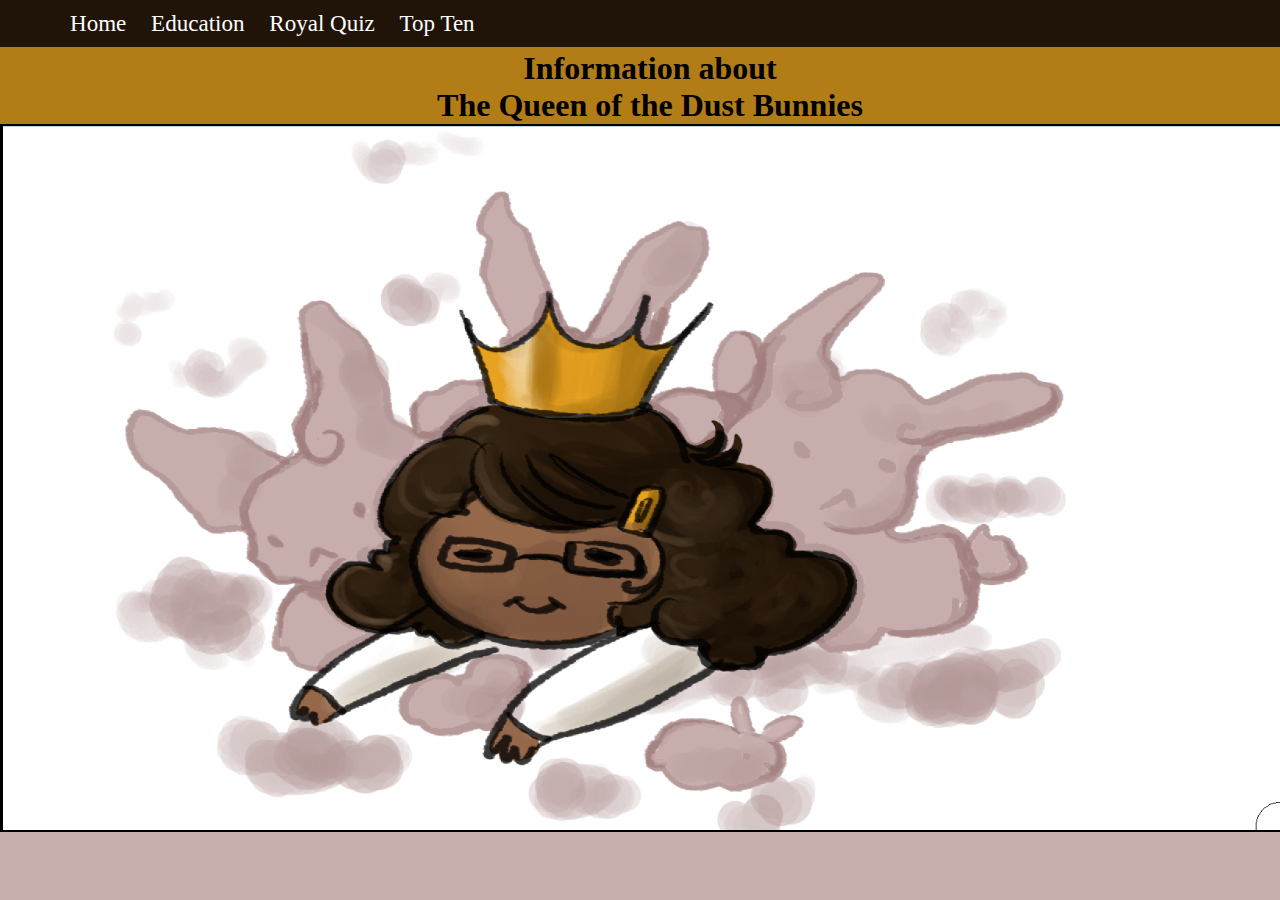
<file: index.html>
<!DOCTYPE html>
<html>
  <head>
    <meta charset="utf-8">
    <link rel="stylesheet" type="text/css" href="style.css" />
    <title>About Me</title>
  </head>
  <body>
    <section id="page-box">
      <section id="navigation">
        <ul class="navigation-text">
          <li class="navigation-text"><a href=index.html>Home</a></li>
          <li class="navigation-text"><a href=education.html>Education</a></li>
          <li class="navigation-text"><a href=quiz.html>Royal Quiz</a></li>
          <li class="navigation-text"><a href=top-ten.html#top-ten>Top Ten</a></li>
        </ul>
      </section>
      <section id="introduction">
        <h1 id="welcome-message">Information about</h1>
        <h1 id="welcome-message">The Queen of the Dust Bunnies</h1>
      </section>
      <section id= "columns">
        <section id="about-me">
          <img src="assets/princess.png" alt="Queen of the Dust Bunnies" id="princess-big" />

      </section>
    </section>
  <!-- <script src="app.js"></script> -->
  </body>
  </html>
</file>
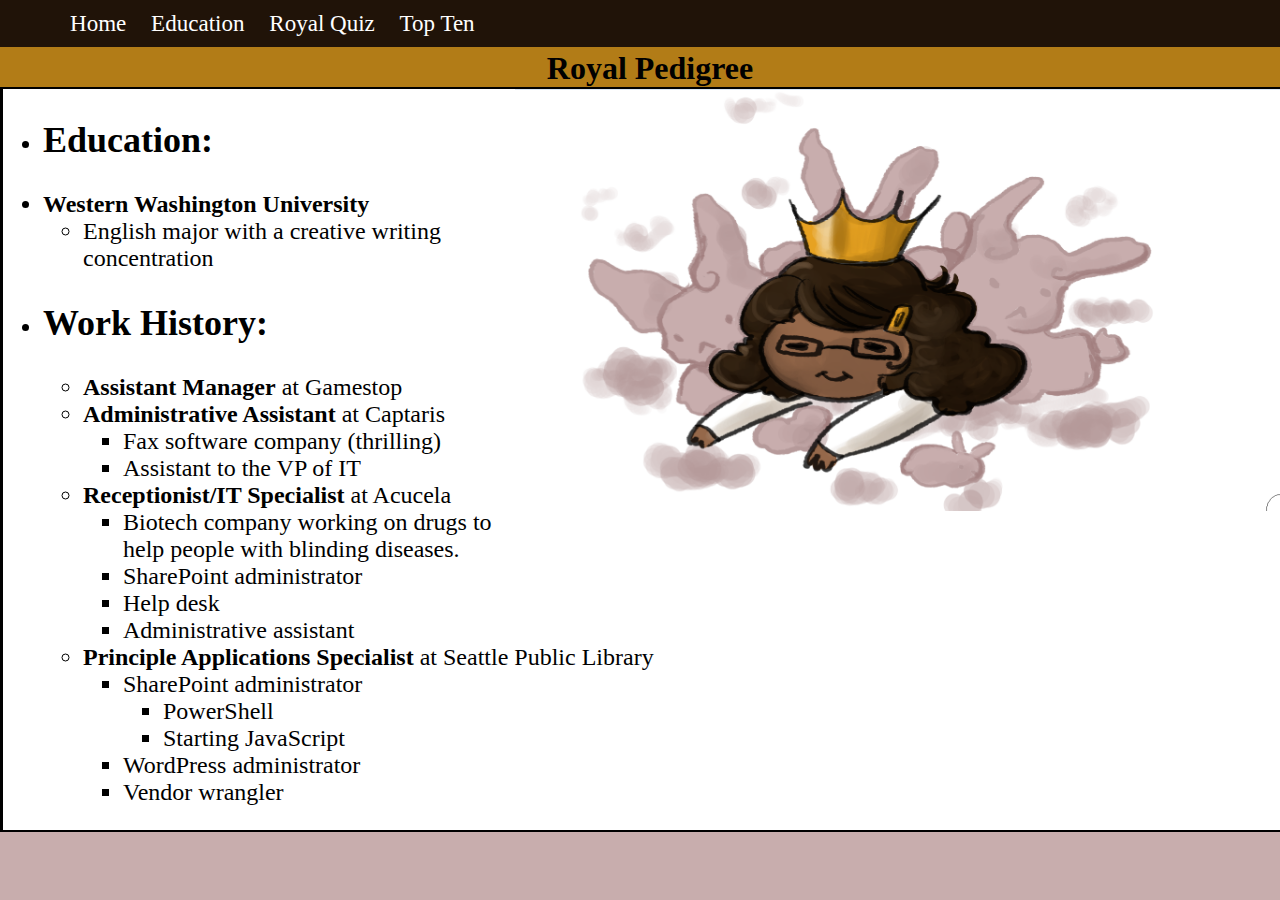
<file: education.html>
<!DOCTYPE html>
<html>
  <head>
    <meta charset="utf-8">
    <link rel="stylesheet" type="text/css" href="style.css" />
    <title>About Me</title>
  </head>
  <body>
    <section id="page-box">
      <section id="navigation">
        <ul class="navigation-text">
          <li class="navigation-text"><a href=index.html>Home</a></li>
          <li class="navigation-text"><a href=#about-me>Education</a></li>
          <li class="navigation-text"><a href=quiz.html>Royal Quiz</a></li>
          <li class="navigation-text"><a href=top-ten.html#top-ten>Top Ten</a></li>
        </ul>
      </section>
      <section id="introduction">
        <h1 id="welcome-message">Royal Pedigree</h1>
      </section>
      <section id= "columns">
        <section id="about-me">
          <img src="assets/princess.png" alt="Queen of the Dust Bunnies" id="princess" />
          <ul>
            <li><h2>Education:</h2></li>
            <li><strong>Western Washington University</strong></li>
              <ul>
                <li>English major with a creative writing concentration</li>
              </ul>
            <li><h2>Work History:</h2></li>
              <ul>
                <li><strong>Assistant Manager</strong> at Gamestop</li>
                <li><strong>Administrative Assistant</strong> at Captaris</li>
                  <ul>
                    <li>Fax software company (thrilling)</li>
                  </ul>
                  <ul>
                    <li>Assistant to the VP of IT</li>
                  </ul>
                  <li><strong>Receptionist/IT Specialist</strong> at Acucela</li>
                    <ul>
                      <li>Biotech company working on drugs to help people with blinding diseases.</li>
                    </ul>
                    <ul>
                      <li>SharePoint administrator</li>
                      <li>Help desk</li>
                      <li>Administrative assistant</li>
                    </ul>
                    <li><strong>Principle Applications Specialist</strong> at Seattle Public Library</li>
                    <ul>
                      <li>SharePoint administrator</li>
                        <ul>
                          <li>PowerShell</li>
                          <li>Starting JavaScript</li>
                        </ul>
                        <li>WordPress administrator</li>
                        <li>Vendor wrangler</li>
                    </ul>
              </ul>
          </ul>
        </section>
      </section>
    </section>
  <!-- <script src="app.js"></script> -->
  </body>
  </html>
</file>
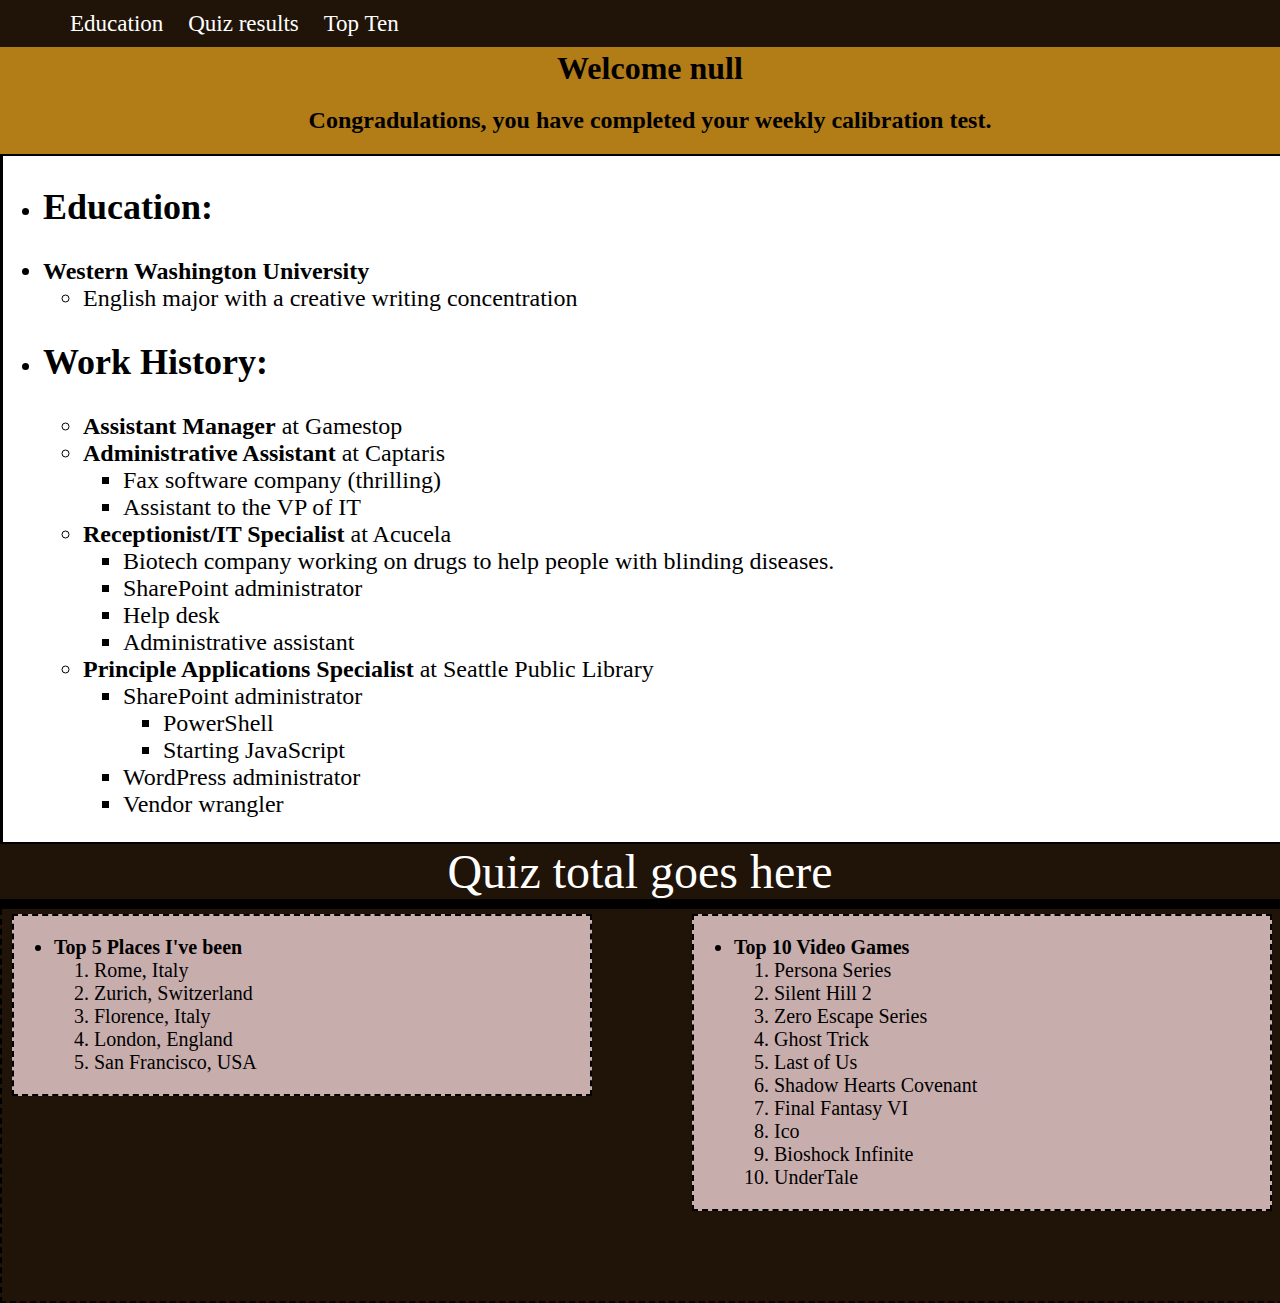
<file: new_index.html>
<!DOCTYPE html>
<html>
  <head>
    <meta charset="utf-8">
    <link rel="stylesheet" type="text/css" href="style.css" />
    <title>About Me</title>
  </head>
  <body>
    <section id="page-box">
      <section id="navigation">
        <ul class="navigation-text">
          <li class="navigation-text"><a href=#about-me>Education</a></li>
          <li class="navigation-text"><a href=#quiz-count>Quiz results</a></li>
          <li class="navigation-text"><a href=#top-ten>Top Ten</a></li>
        </ul>
      </section>
      <section id="introduction">
        <h1 id="welcome-message">Welcome Citizen</h1>
        <h2>Congradulations, you have completed your weekly calibration test.</h2>
      </section>
      <section id= "columns">
        <section id="about-me">
          <ul>
            <li><h2>Education:</h2></li>
            <li><strong>Western Washington University</strong></li>
              <ul>
                <li>English major with a creative writing concentration</li>
              </ul>
            <li><h2>Work History:</h2></li>
              <ul>
                <li><strong>Assistant Manager</strong> at Gamestop</li>
                <li><strong>Administrative Assistant</strong> at Captaris</li>
                  <ul>
                    <li>Fax software company (thrilling)</li>
                  </ul>
                  <ul>
                    <li>Assistant to the VP of IT</li>
                  </ul>
                  <li><strong>Receptionist/IT Specialist</strong> at Acucela</li>
                    <ul>
                      <li>Biotech company working on drugs to help people with blinding diseases.</li>
                    </ul>
                    <ul>
                      <li>SharePoint administrator</li>
                      <li>Help desk</li>
                      <li>Administrative assistant</li>
                    </ul>
                    <li><strong>Principle Applications Specialist</strong> at Seattle Public Library</li>
                    <ul>
                      <li>SharePoint administrator</li>
                        <ul>
                          <li>PowerShell</li>
                          <li>Starting JavaScript</li>
                        </ul>
                        <li>WordPress administrator</li>
                        <li>Vendor wrangler</li>
                    </ul>
              </ul>
          </ul>
        </section>
        <section>
          <p id="quiz-count">Quiz total goes here</p>
        </section>
        <section id="quiz-block">
          <section id="quiz-answers">
            <section id="quiz-answers-0"></section>
            <section id="quiz-answers-1"></section>
            <section id="quiz-answers-2"></section>
            <section id="quiz-answers-3"></section>
            <section id="quiz-answers-4"></section>
            <section id="quiz-answers-5"></section>
            <section id="quiz-answers-6"></section>
          </section>
        </section>
        <section id="top-ten">
          <section id="ten-vacation">
            <ul>
              <li><strong>Top 5 Places I've been</strong></li>
                <ol>
                  <li>Rome, Italy</li>
                  <li>Zurich, Switzerland</li>
                  <li>Florence, Italy</li>
                  <li>London, England</li>
                  <li>San Francisco, USA</li>
                </ol>
            </ul>
          </section >
          <section id="ten-video-games">
            <ul>
              <li><strong>Top 10 Video Games</strong></li>
              <ol>
                <li>Persona Series</li>
                <li>Silent Hill 2</li>
                <li>Zero Escape Series</li>
                <li>Ghost Trick</li>
                <li>Last of Us</li>
                <li>Shadow Hearts Covenant</li>
                <li>Final Fantasy VI</li>
                <li>Ico</li>
                <li>Bioshock Infinite</li>
                <li>UnderTale</li>
              </ol>
            </ul>
          </section>
        </section>
      </section>
    </section>

  <script src="app.js"></script>

  </body>
  </html>
</file>
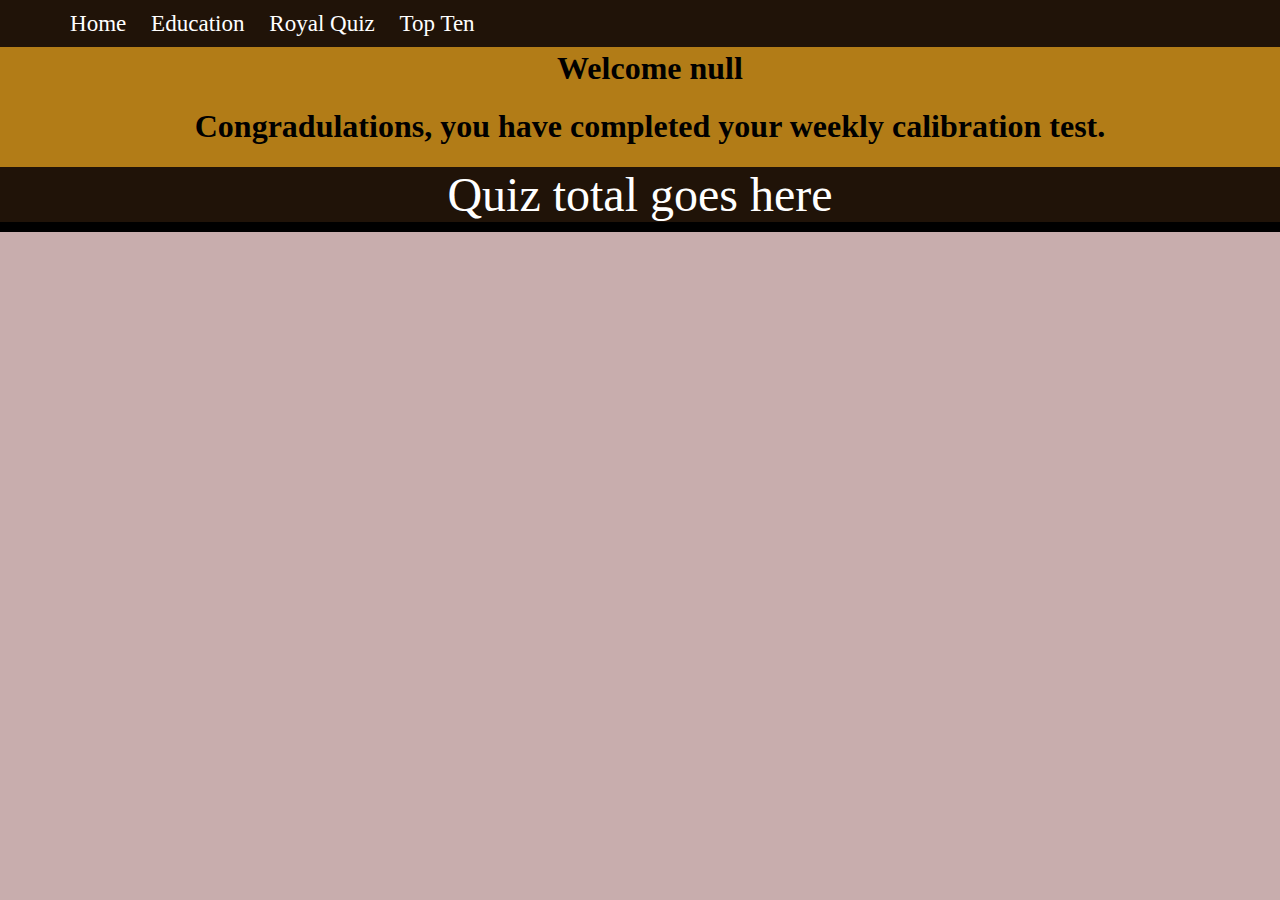
<file: quiz.html>
<!DOCTYPE html>
<html>
  <head>
    <meta charset="utf-8">
    <link rel="stylesheet" type="text/css" href="style.css" />
    <title>About Me</title>
  </head>
  <body>
    <section id="page-box">
      <section id="navigation">
        <ul class="navigation-text">
          <li class="navigation-text"><a href=index.html>Home</a></li>
          <li class="navigation-text"><a href=education.html#about-me>Education</a></li>
          <li class="navigation-text"><a href=#quiz-count>Royal Quiz</a></li>
          <li class="navigation-text"><a href=top-ten.html#top-ten>Top Ten</a></li>
        </ul>
      </section>
      <section id="introduction">
        <h1 id="welcome-message">Hello Citizen</h1>
        <h1>Congradulations, you have completed your weekly calibration test.</h1>
      </section>
      <section id= "columns">
          <p id="quiz-count">Quiz total goes here</p>
        </section>
        <section id="quiz-block">
          <section id="quiz-answers">
            <section id="quiz-answers-0"></section>
            <section id="quiz-answers-1"></section>
            <section id="quiz-answers-2"></section>
            <section id="quiz-answers-3"></section>
            <section id="quiz-answers-4"></section>
            <section id="quiz-answers-5"></section>
            <section id="quiz-answers-6"></section>
          </section>
        </section>
    </section>

  <script src="app.js"></script>

  </body>
  </html>
</file>
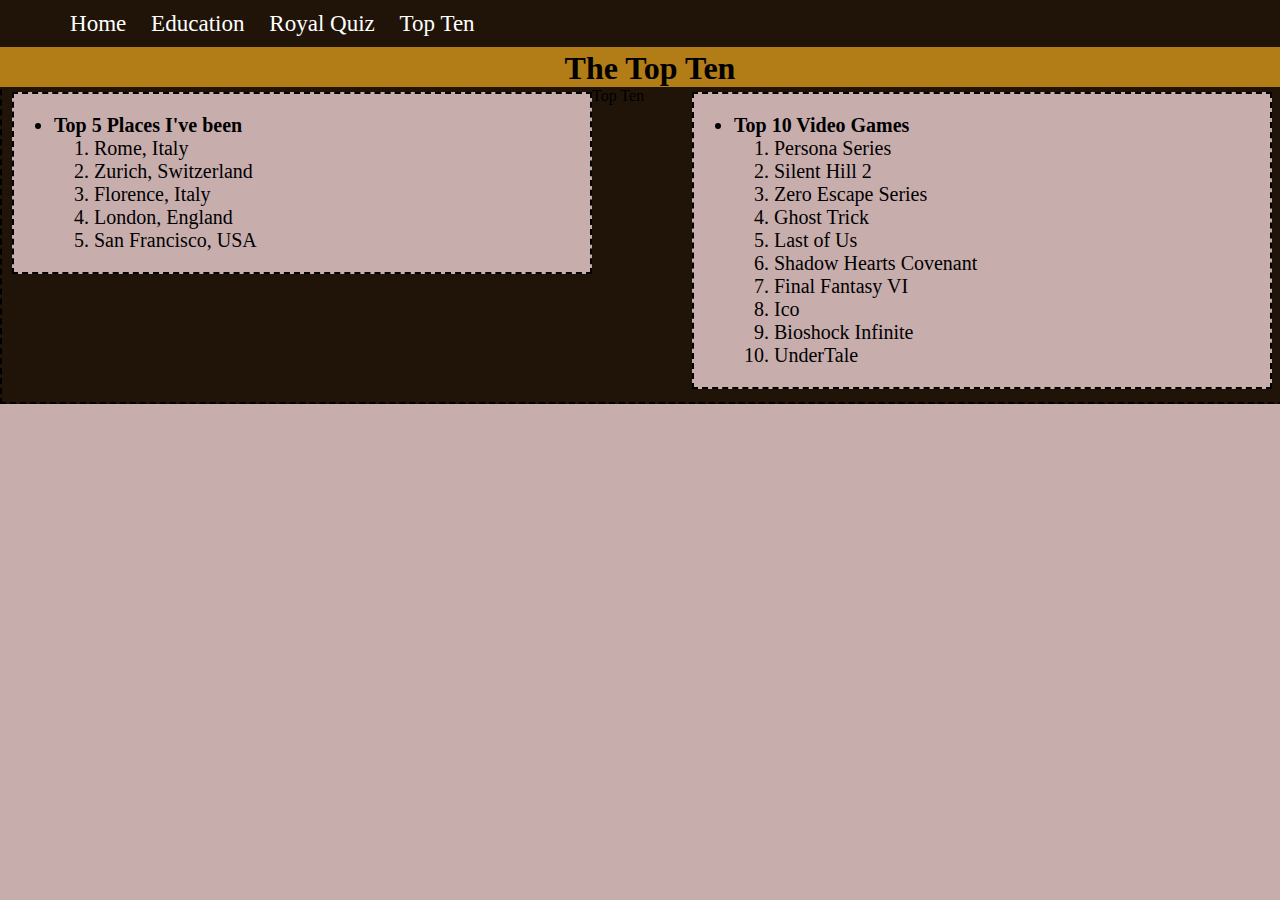
<file: top-ten.html>
<!DOCTYPE html>
<html>
  <head>
    <meta charset="utf-8">
    <link rel="stylesheet" type="text/css" href="style.css" />
    <title>About Me</title>
  </head>
  <body>
    <section id="page-box">
      <section id="navigation">
        <ul class="navigation-text">
          <li class="navigation-text"><a href=index.html>Home</a></li>
          <li class="navigation-text"><a href=education.html#about-me>Education</a></li>
          <li class="navigation-text"><a href=quiz.html>Royal Quiz</a></li>
          <li class="navigation-text"><a href=#top-ten>Top Ten</a></li>
        </ul>
      </section>
      <section id="introduction">
        <h1 id="welcome-message">The Top Ten</h1>
      </section>
        <section id="top-ten">Top Ten
          <section id="ten-vacation">
            <ul>
              <li><strong>Top 5 Places I've been</strong></li>
                <ol>
                  <li>Rome, Italy</li>
                  <li>Zurich, Switzerland</li>
                  <li>Florence, Italy</li>
                  <li>London, England</li>
                  <li>San Francisco, USA</li>
                </ol>
            </ul>
          </section>
          <section id="ten-video-games">
            <ul>
              <li><strong>Top 10 Video Games</strong></li>
              <ol>
                <li>Persona Series</li>
                <li>Silent Hill 2</li>
                <li>Zero Escape Series</li>
                <li>Ghost Trick</li>
                <li>Last of Us</li>
                <li>Shadow Hearts Covenant</li>
                <li>Final Fantasy VI</li>
                <li>Ico</li>
                <li>Bioshock Infinite</li>
                <li>UnderTale</li>
              </ol>
            </ul>
          </section>
        </section>

  <!-- <script src="app.js"></script> -->

  </body>
  </html>
</file>
<file: style.css>
body, html {
    margin: 0;
}

body{
  background-color: #c8adad;
}

#welcome-message {
  font-size: 2em;
  margin: 0px;
}

#quiz-block {
  display: block;
  float: left;
  width: 100%;
  background-color: #201308;
  margin: 0px;
}

#quiz-answers {
  border: 5px solid;
  font-size: 1.3em;
  width: 100%;
  margin: 0px;
}

#quiz-count{
  font-size: 3em;
  text-align: center;
  background-color: #201308;
  color: white;
  height: 100%;
  margin: 0px;
}

#page-box {
  background-color: #201308;
  width: 100%;
}

#navigation {
  background-color: #201308;
  border: 0;
  width: 100%;
  position: fixed;
  padding: 10px;
}
.navigation-text {
  color: white;
  display: inline;
  margin: 10px;
  font-size: 1.2em;
}

.navigation-text a {
  text-decoration: none;
  color: white;
}

.navigation-text a:hover {
  color: #b27c17;
}

#columns {
  display: inline;
  float: left;
  background-color: #c8adad;
  width: 100%;
  margin: 0px;
}

#about-me {
  display: block;
  float: left;
  background-color: #ffffff;
  border-top: 2px;
  border-bottom: 2px;
  border-style: solid;
  border-color:black;
  font-size: 150%;
  width: 100%;
  margin: 0px;
}

#introduction {
  display: block;
  width: 100%;
  float: left;
  margin: 45px 0px 0px 0px;
  background-color: #b27c17;
  padding: 5px 0px 0px 10px;
  text-align: center;
}

#top-ten {
  width: 100%;
  border: 2px dashed black;
  margin: 0px;
  background-color: #201308;
  height:400px;
}

#ten-vacation {
  margin-top: 5px;
  margin-left: 10px;
  width: 45%;
  display: inline;
  float:left;
  border: 2px dashed black;
  background-color: #c8adad;
  font-size: 20px;
}
#ten-video-games {
  margin-top: 5px;
  margin-right: 10px;
  width: 45%;
  display: inline;
  float: right;
  border: 2px dashed black;
  background-color: #c8adad;
  font-size: 20px;
}

#quiz-answers-0 blockquote, #quiz-answers-2 blockquote, #quiz-answers-4 blockquote, #quiz-answers-6 blockquote{
  float: left;
  display: inline;
  padding: 10px;
  border: 2px solid black;
  margin: 2px;
  background-color: #b27c17;
  height: 180px;
  width: 45%;
  clear: none;
}

#quiz-answers-1 blockquote, #quiz-answers-3 blockquote, #quiz-answers-5 blockquote {
  float: right;
  display: inline;
  padding: 10px;
  border: 2px solid black;
  margin: 2px;
  background-color: #b27c17;
  height: 180px;
  width: 45%;
  clear:none;
}

#princess{
  width: 60%;
  display: inline-block;
  float: right;
}

#princess-big{
  width: 100%;
  display: inline-block;
  float: right;
}
</file>
